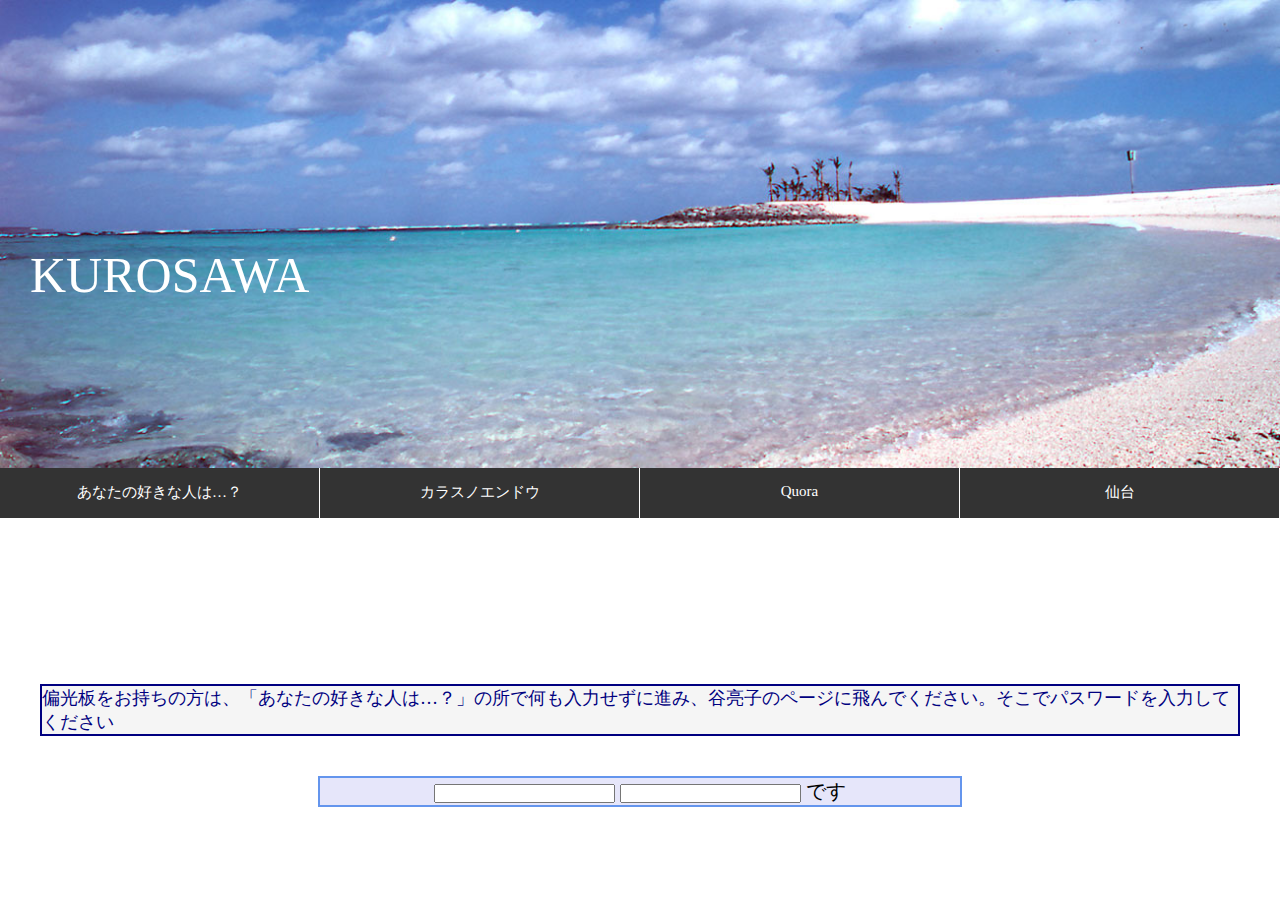
<file: index.html>
<!DOCTYPE html>
<html lang="en">
<head>
  <meta charset="UTF-8">
  <meta name="viewport" content="width=device-width, initial-scale=1.0">
  <title>KUROSAWA's site</title>
  <link rel="stylesheet" href="site.css">
  <script src="sample.js"></script>
</head>
<body> 
  <script>
    function sukinahito(){
        var name=prompt("あなたの名前は？")


        if(name.length==2){
          location.href="yui.html";
        }else if(name.length==3){
          location.href="brazil.html";
        }else if(name.length==4){
          location.href="aja.html";
        }else if(name.length==5){
          location.href="hirose.html";
        }else if(name.length==6){
          location.href="aina.html";
        }else{
          location.href="tani.html";
        }}
  </script>
  <header>
    <img src="header.jpg" class="headimg">
    <div class="title">
      KUROSAWA
    </div> 
    <ul id="nav">
      <li><a target="_blank" rel="noopener noreferrer" onclick="sukinahito();">あなたの好きな人は…？</a></li>
      <li><a href="bio.html" target="_blank" rel="noopener noreferrer">カラスノエンドウ</a></li>
      <li><a href="https://jp.quora.com/" target="_blank" rel="noopener noreferrer">Quora</a></li>
      <li><a href="sendai.html" target="_blank" rel="noopener noreferrer">仙台</a></li>
    </ul>
  </header>
  <div class="caution">
    偏光板をお持ちの方は、「あなたの好きな人は…？」の所で何も入力せずに進み、谷亮子のページに飛んでください。そこでパスワードを入力してください
  </div>
  <script type="text/javascript">
    function presentTime(){
    myTbl = new Array("日","月","火","水","木","金","土");
    myD = new Date();
    
    myYear = myD.getFullYear();
    myMonth = myD.getMonth() + 1;
    myDate = myD.getDate();
    myDay = myD.getDay();
    myHours = myD.getHours();
    myMinutes = myD.getMinutes();
    mySeconds = myD.getSeconds();
    
    myMess1 = myYear + "年" + myMonth + "月" + myDate + "日" + myTbl[myDay] + "曜日";
    myMess2 = myHours + "時" + myMinutes + "分" + mySeconds + "秒";
    document.myForm.myFormDate.value = myMess1;
    document.myForm.myFormTime.value = myMess2;
    }
    </script>
    <div class="time">
    <form name="myForm">
    <input type="text"  name="myFormDate">
    <input type="text" name="myFormTime">
    です
    </form>
  </div>
    <script type="text/javascript">
     setInterval("presentTime()",1000);
    </script>
</body>
</html>
</file>
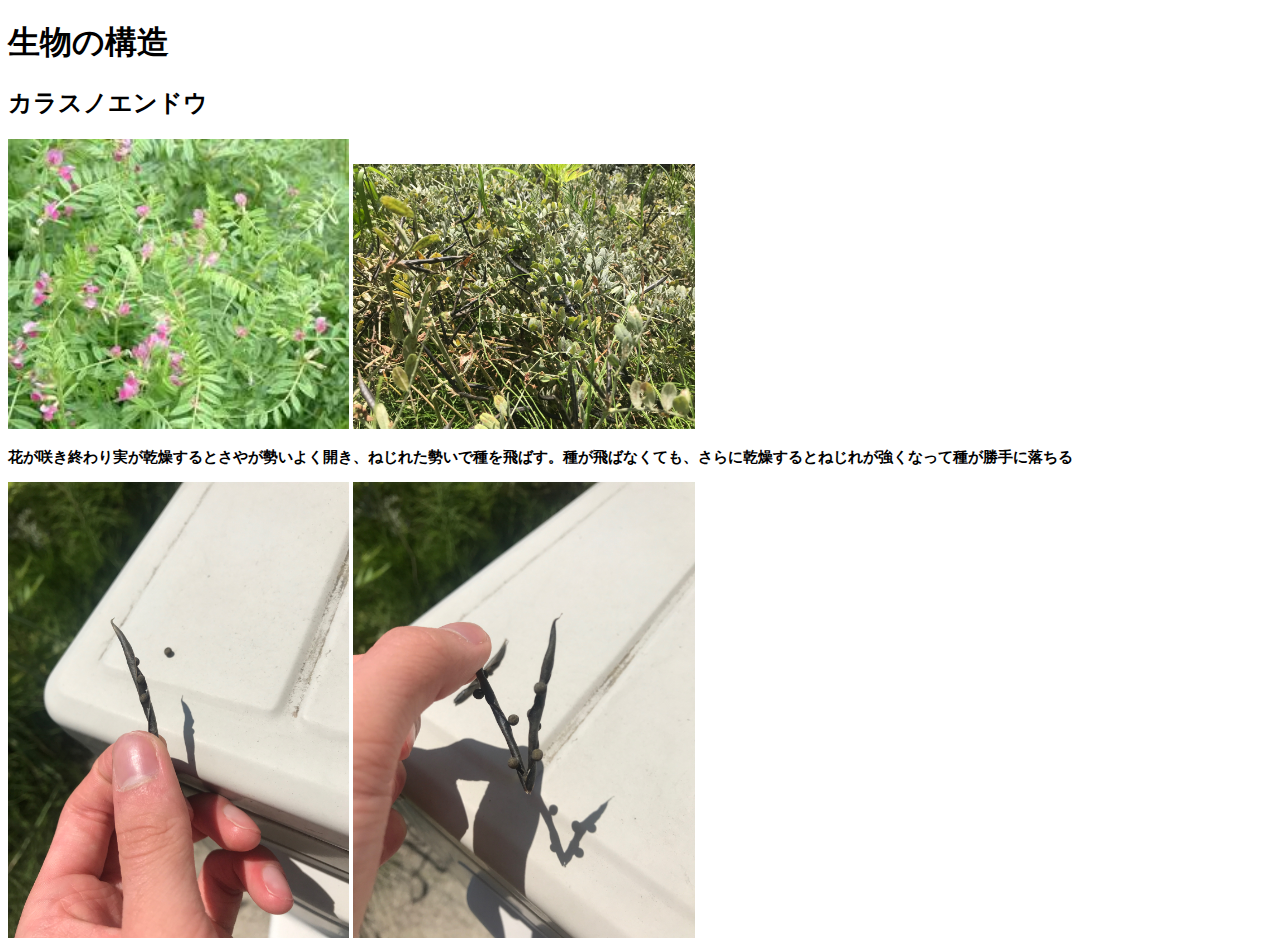
<file: bio.html>
<!DOCTYPE html>
<html lang="en">
<head>
  <meta charset="UTF-8">
  <meta name="viewport" content="width=device-width, initial-scale=1.0">
  <title>Document</title>
  <link rel="stylesheet" type="text/css" href="bio.css">
</head>
<body>
  <h1>生物の構造</h1>
  <h2>カラスノエンドウ</h2>
  <img src="endou.jfif">
  <img src="IMG_4469.JPG">
 
  <img url="">
  <h3>花が咲き終わり実が乾燥するとさやが勢いよく開き、ねじれた勢いで種を飛ばす。種が飛ばなくても、さらに乾燥するとねじれが強くなって種が勝手に落ちる</h3>
 <img src="IMG_4470.JPG">
 <img src="IMG_4471.JPG">
</body>
</html>
</file>
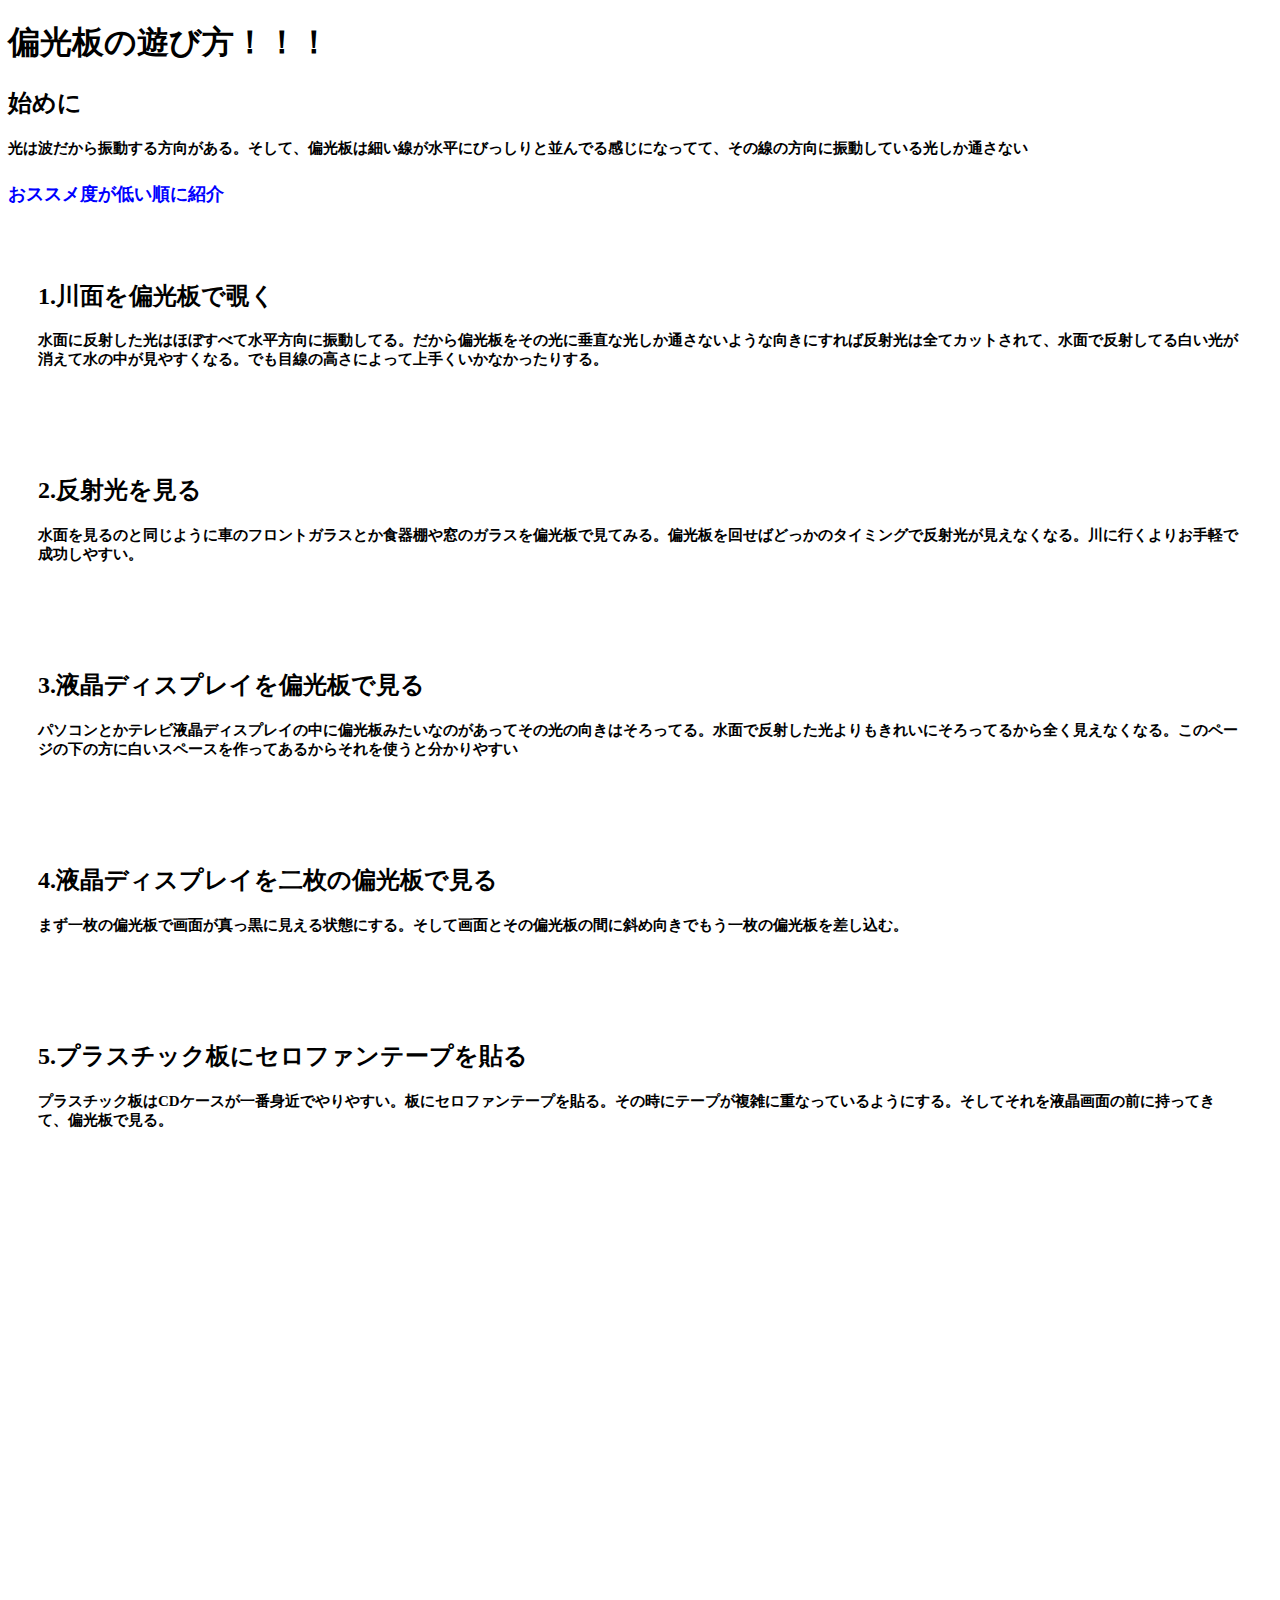
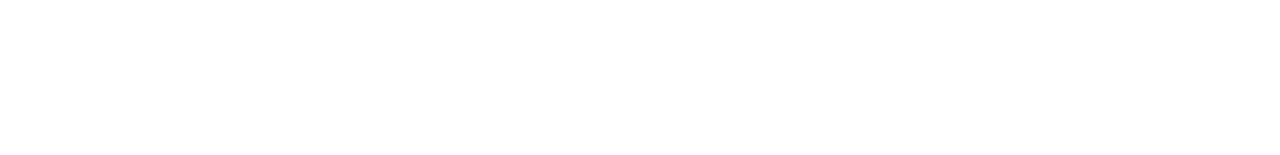
<file: futo.html>
<!DOCTYPE html>
<html lang="en">
<head>
  <meta charset="UTF-8">
  <meta name="viewport" content="width=device-width, initial-scale=1.0">
  <link rel="stylesheet" href="futo.css">
  <title>偏光板の遊び方！！！</title>
</head>
<body>
  <h1>
    偏光板の遊び方！！！
  </h1>
  <h2>始めに</h2>
  <h3>光は波だから振動する方向がある。そして、偏光板は細い線が水平にびっしりと並んでる感じになってて、その線の方向に振動している光しか通さない</h3>
  <h4>おススメ度が低い順に紹介</h4>
  <div>
  <h2>1.川面を偏光板で覗く</h2> 
  <h3>水面に反射した光はほぼすべて水平方向に振動してる。だから偏光板をその光に垂直な光しか通さないような向きにすれば反射光は全てカットされて、水面で反射してる白い光が消えて水の中が見やすくなる。でも目線の高さによって上手くいかなかったりする。</h3>
  </div>
  <div>
  <h2>2.反射光を見る</h2> 
  <h3>水面を見るのと同じように車のフロントガラスとか食器棚や窓のガラスを偏光板で見てみる。偏光板を回せばどっかのタイミングで反射光が見えなくなる。川に行くよりお手軽で成功しやすい。</h3>
  </div>
  <div>
  <h2>3.液晶ディスプレイを偏光板で見る</h2> 
  <h3>パソコンとかテレビ液晶ディスプレイの中に偏光板みたいなのがあってその光の向きはそろってる。水面で反射した光よりもきれいにそろってるから全く見えなくなる。このページの下の方に白いスペースを作ってあるからそれを使うと分かりやすい</h3>
  </div>
  <div>
  <h2>4.液晶ディスプレイを二枚の偏光板で見る</h2> 
  <h3>まず一枚の偏光板で画面が真っ黒に見える状態にする。そして画面とその偏光板の間に斜め向きでもう一枚の偏光板を差し込む。</h3>
  </div>
  <div>
  <h2>5.プラスチック板にセロファンテープを貼る</h2> 
  <h3>プラスチック板はCDケースが一番身近でやりやすい。板にセロファンテープを貼る。その時にテープが複雑に重なっているようにする。そしてそれを液晶画面の前に持ってきて、偏光板で見る。</h3>
  </div>
  <div class="space"></div>
</body>
</html>
</file>
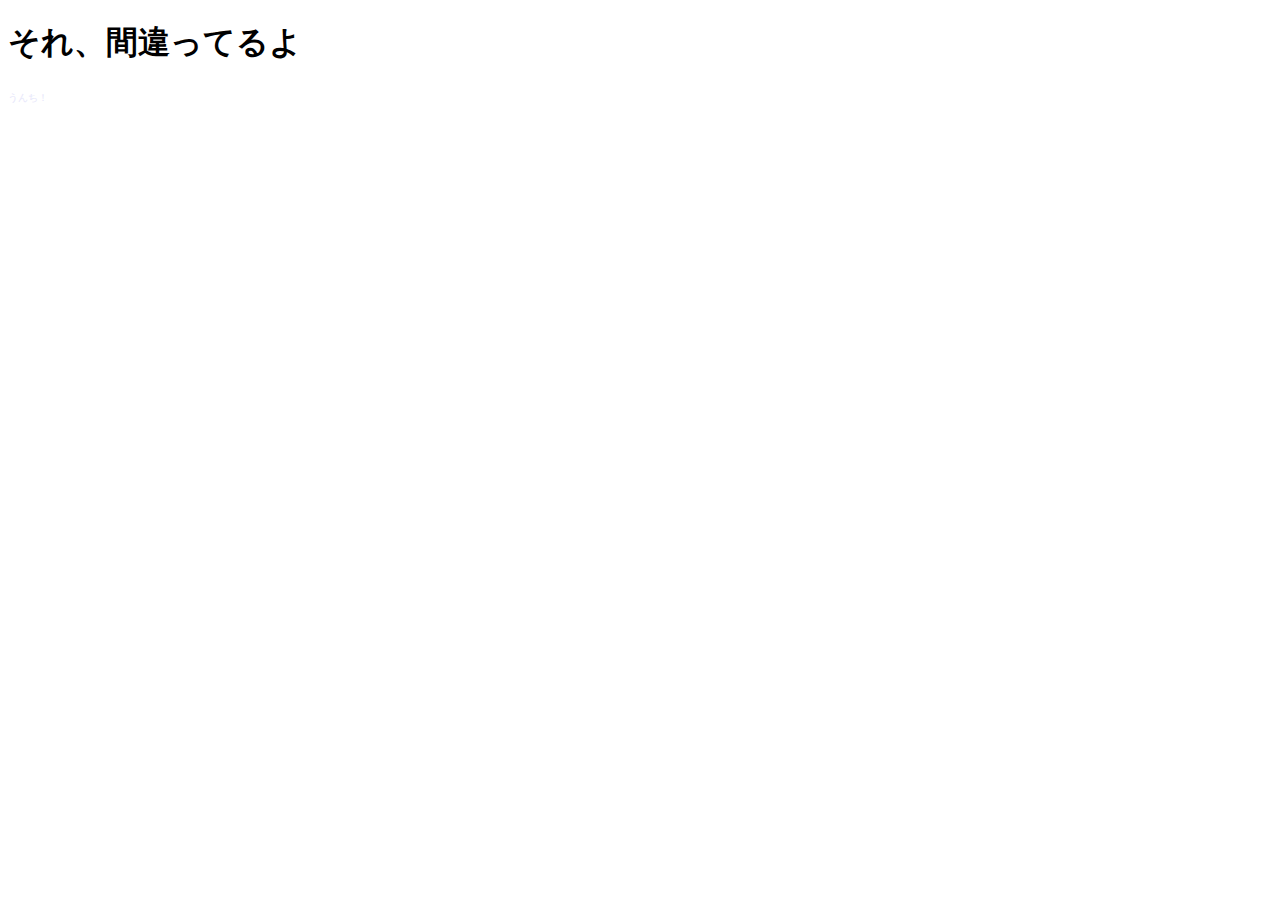
<file: null.html>
<!DOCTYPE html>
<html lang="en">
<head>
  <meta charset="UTF-8">
  <meta name="viewport" content="width=device-width, initial-scale=1.0">
  <title>Document</title>
</head>
<body>
  
<h1>
 それ、間違ってるよ
</h1>
<font size="0.01px" color="#e6e6fa">
  うんち！
</font>

</body>
</html>
</file>
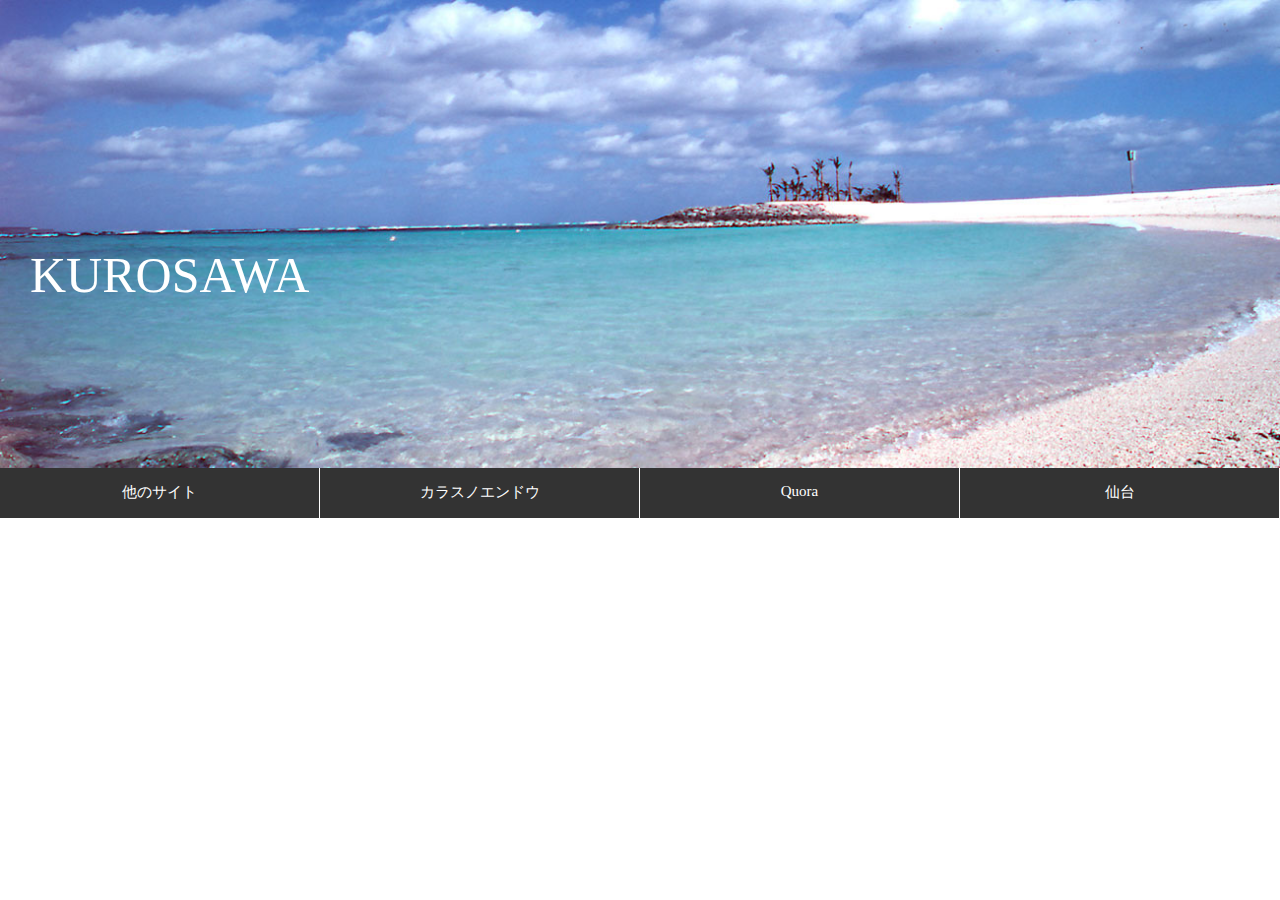
<file: site.html>
<!DOCTYPE html>
<html lang="en">
<head>
  <meta charset="UTF-8">
  <meta name="viewport" content="width=device-width, initial-scale=1.0">
  <title>KUROSAWA's site</title>
  <link rel="stylesheet" href="site.css">
</head>
<body> 
  <header>
    <img src="header.jpg" class="headimg">
    <div class="title">
      KUROSAWA
    </div> 
    <ul id="nav">
      <li><a href="https://kuro-t.github.io/kuro/" target="_blank" rel="noopener noreferrer">他のサイト</a></li>
      <li><a href="bio.html" target="_blank" rel="noopener noreferrer">カラスノエンドウ</a></li>
      <li><a href="https://jp.quora.com/" target="_blank" rel="noopener noreferrer">Quora</a></li>
      <li><a href="sendai.html" target="_blank" rel="noopener noreferrer">仙台</a></li>
    </ul>
  </header>

</body>
</html>
</file>
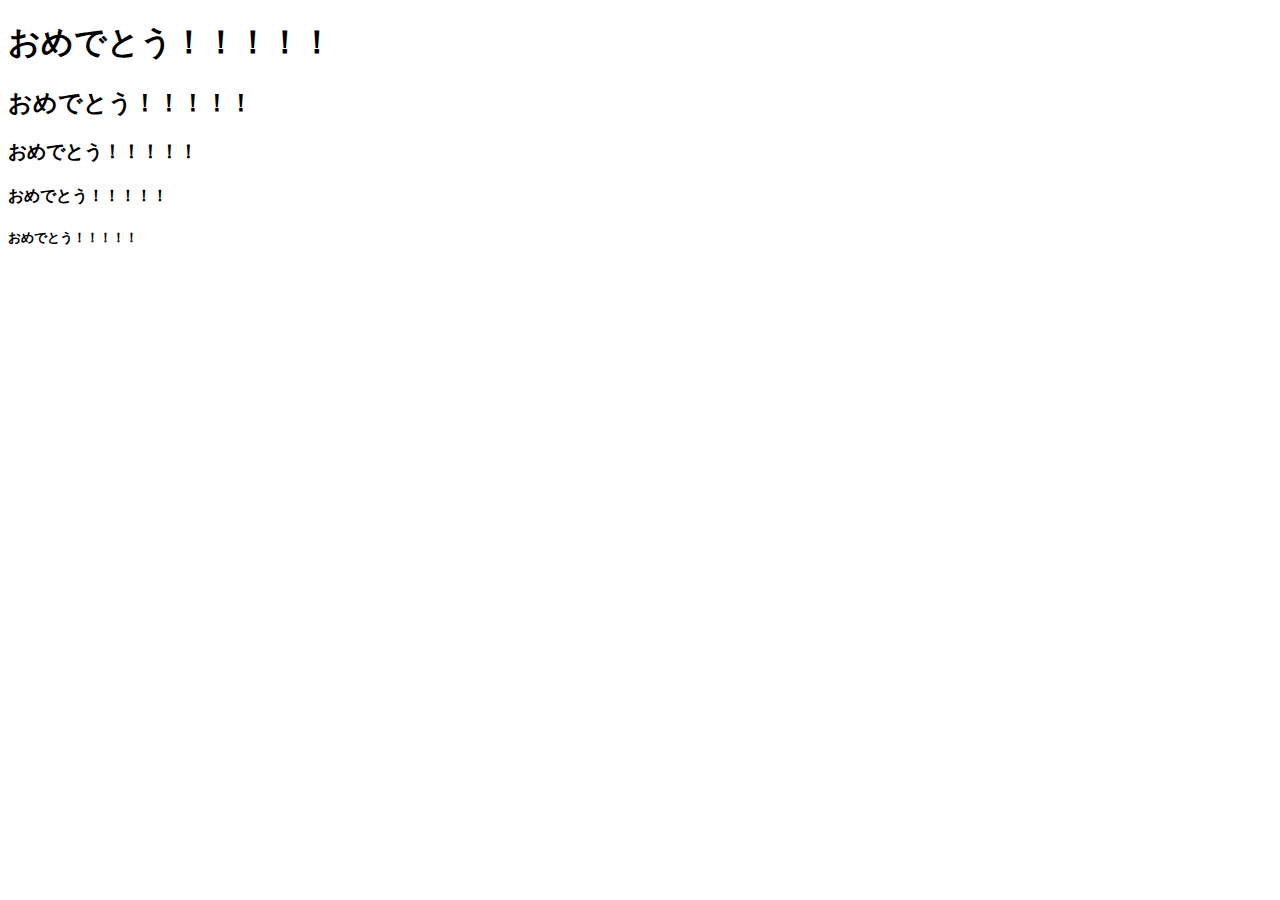
<file: taiga.html>
<!DOCTYPE html>
<html lang="en">
<head>
  <meta charset="UTF-8">
  <meta name="viewport" content="width=device-width, initial-scale=1.0">
  <title>Document</title>
</head>
<body>
  <h1>
    おめでとう！！！！！
  </h1>
  <h2>
    おめでとう！！！！！
  </h2>
  <h3>
    おめでとう！！！！！
  </h3>
  <h4>
    おめでとう！！！！！
  </h4>
  <h5>
    おめでとう！！！！！
  </h5>
  
</body>
</html>
</file>
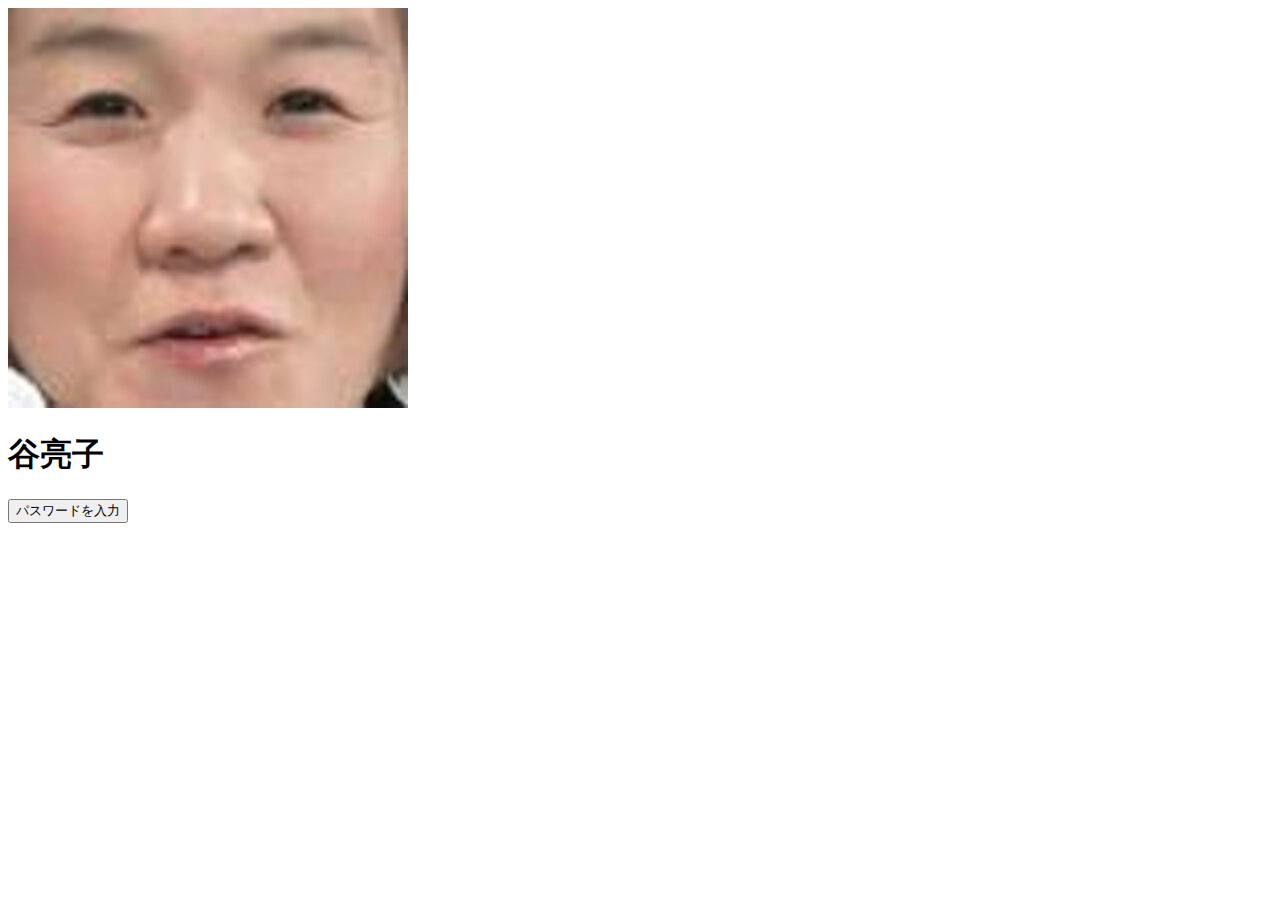
<file: tani.html>
<!DOCTYPE html>
<html lang="en">
<head>
  <meta charset="UTF-8">
  <meta name="viewport" content="width=device-width, initial-scale=1.0">
  <title>Document</title>
</head>
<body>
  <img src="tani.jpg">
<h1>
  谷亮子
</h1>
<script type="text/javascript">
function gate(){
    var UserInput = prompt("パスワードを入力してね:","");
 
    if( UserInput == "taiga" ) {
        location.href ="taiga.html";
    }else if( UserInput== "nineteen"){
        location.href ="futo.html";
    }else{
        location.href="null.html";
    }
  }
  </script>
  <input type="button" value="パスワードを入力" onclick="gate();">
</body>
</html>
</file>
<file: site.css>
*{
  margin:0;
  padding:0;
}

@media(min-width:480px){
.title{
  font-size:50px;
  color:white;
  position:relative;
  margin:20px;
  left:10px;
  top:-270px;
}
}

@media(max-width:480px){
  .title{
  font-size:40px;
  color:white;
  position:relative;
  margin:20px;
  
  }
}

.caution{
  font-size:18px;
  background-color:#f5f5f5;
  color:#000080;
  border-color:#000080;
  border-width:2px;
  border-style:solid;
  margin:40px;
}

.headimg{
  width:100%;
}

ul{
  list-style: none;
  display: flex;
  position:relative;
  top:-126px;
  background-color:white;
}
 
ul li {
  width:25%;
  text-align: center;
  background-color: #333;
  margin-right:1px;
  height: 50px;
}

@media(max-width:480px){
  ul li{
    height:80px;
  }
}

ul li:hover{
  background-color:gray;
  transition:background-color.5s;
}
 
ul li a {
  font-size:15px;
  text-decoration: none;
  color: #fff;
  width:100%;
  padding-top:15px;
  padding-bottom:15px;
  display:block;
  float:none;
}

.time{
  font-size:20px;
  background-color:#e6e6fa;
  text-align:center;
  width: 50%;
  margin:0 auto 100px;
  padding:20px auto 0;
  border-color:#6495ed;
  border-width:2px;
  border-style:solid;
}
</file>
<file: bio.css>
video{
  width:20%;
}
img{
  width:27%;
}

h3{
  font-size:15px;
}
</file>
<file: futo.css>
div{
  margin-bottom:10px;
  padding:30px;
}

h3{
  font-size:15px;
}

h4{
  font-size:18px;
  color:blue;
}
.space{
  height:500px;
}
</file>
